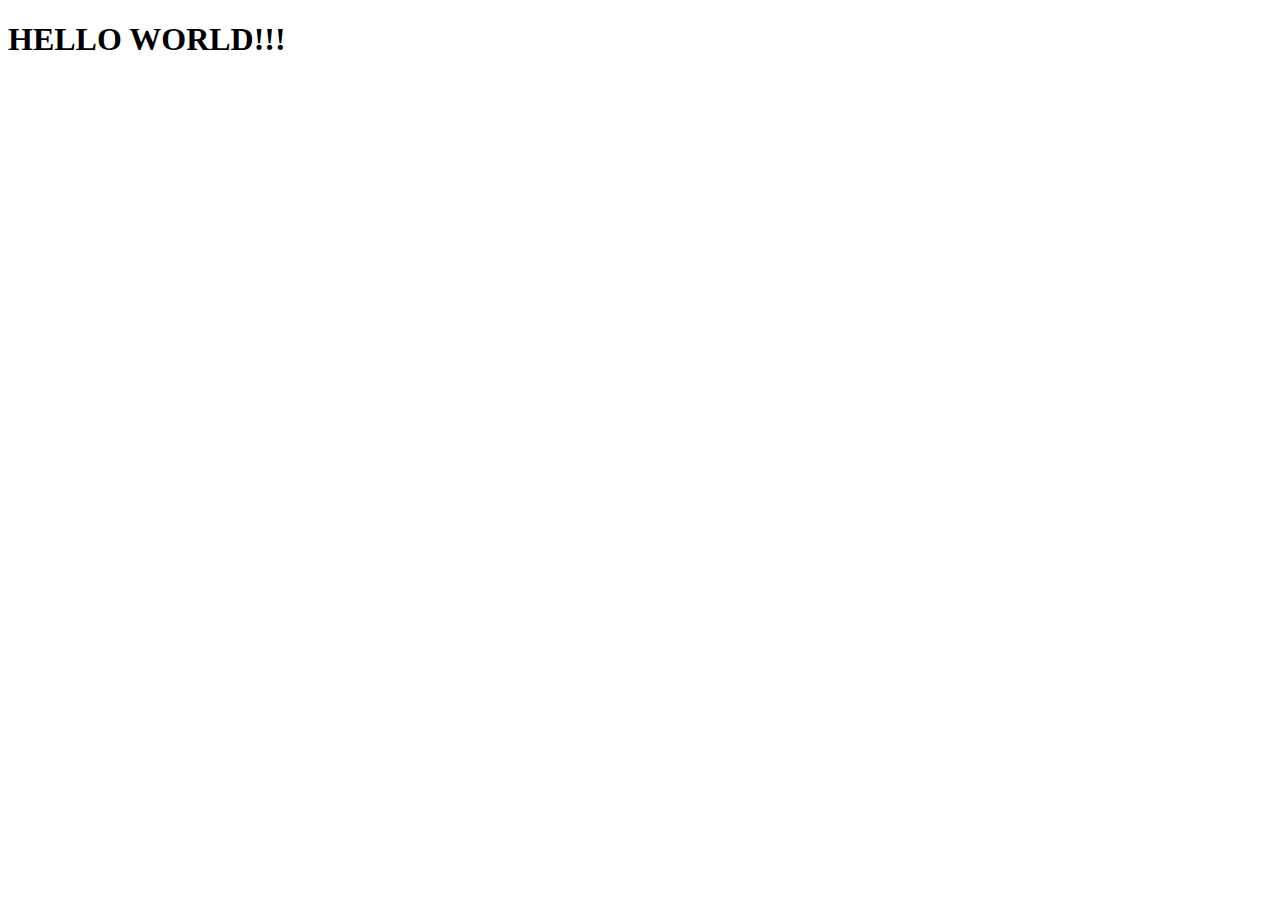
<file: index.html>
<!DOCTYPE html>
<html lang="en">
  <head>
    <meta charset="UTF-8" />
    <meta http-equiv="X-UA-Compatible" content="IE=edge" />
    <meta name="viewport" content="width=device-width, initial-scale=1.0" />
    <title>Document</title>
  </head>
  <body>
    <h1>HELLO WORLD!!!</h1>
  </body>
</html>
</file>
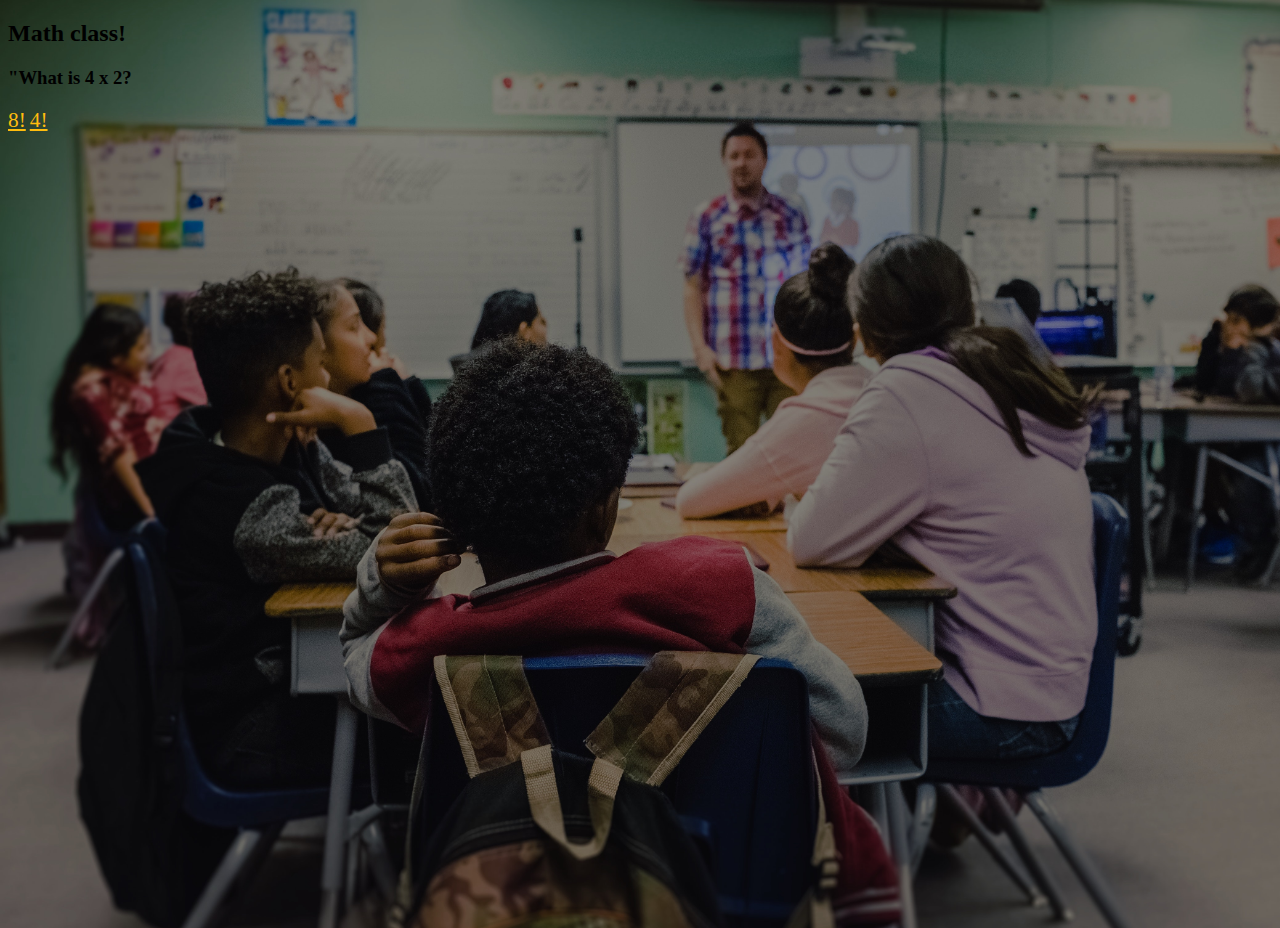
<file: 10MathClass.html>
<!DOCTYPE html>
<html lang="en">
  <head>
    <meta charset="UTF-8" />
    <meta http-equiv="X-UA-Compatible" content="IE=edge" />
    <meta name="viewport" content="width=device-width, initial-scale=1.0" />
    <title>Document</title>
    <link rel="stylesheet" href="Style.css" />
  </head>
  <body id="bg10">
    <h2>Math class!</h2>
    <h3>"What is 4 x 2?</h3>
    <a href="">8!</a>
    <a href="">4!</a>
  </body>
</html>
</file>
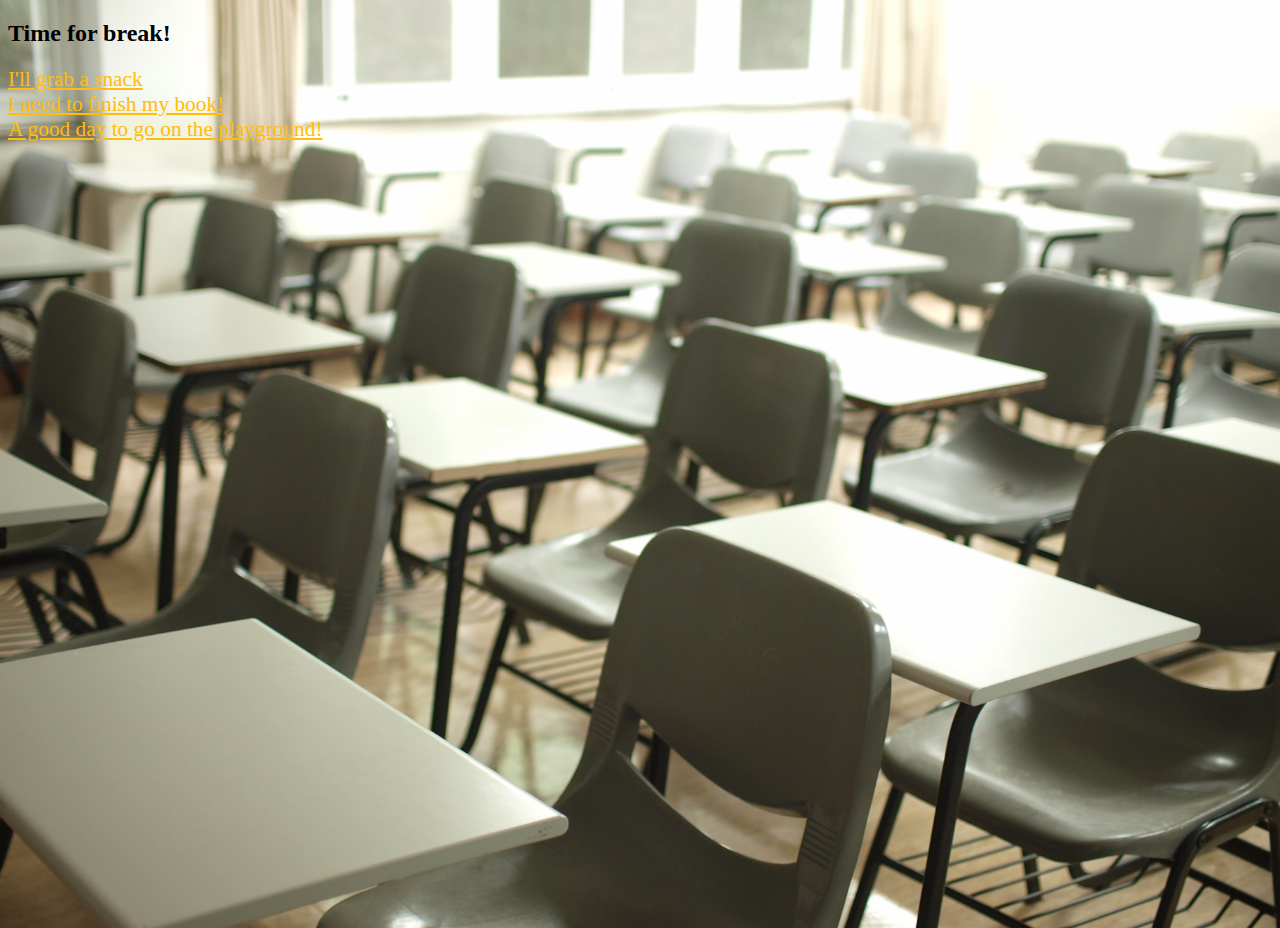
<file: 7Break.html>
<!DOCTYPE html>
<html lang="en">
  <head>
    <meta charset="UTF-8" />
    <meta http-equiv="X-UA-Compatible" content="IE=edge" />
    <meta name="viewport" content="width=device-width, initial-scale=1.0" />
    <link rel="stylesheet" href="Style.css" />
    <title>Document</title>
  </head>
  <body id="bg7">
    <h2>Time for break!</h2>
    <a href="8aSnack.html">I'll grab a snack</a>
    <br />
    <a href="8bRead">I need to finish my book!</a>
    <br />
    <a href="8cSwing">A good day to go on the playground!</a>
  </body>
</html>
</file>
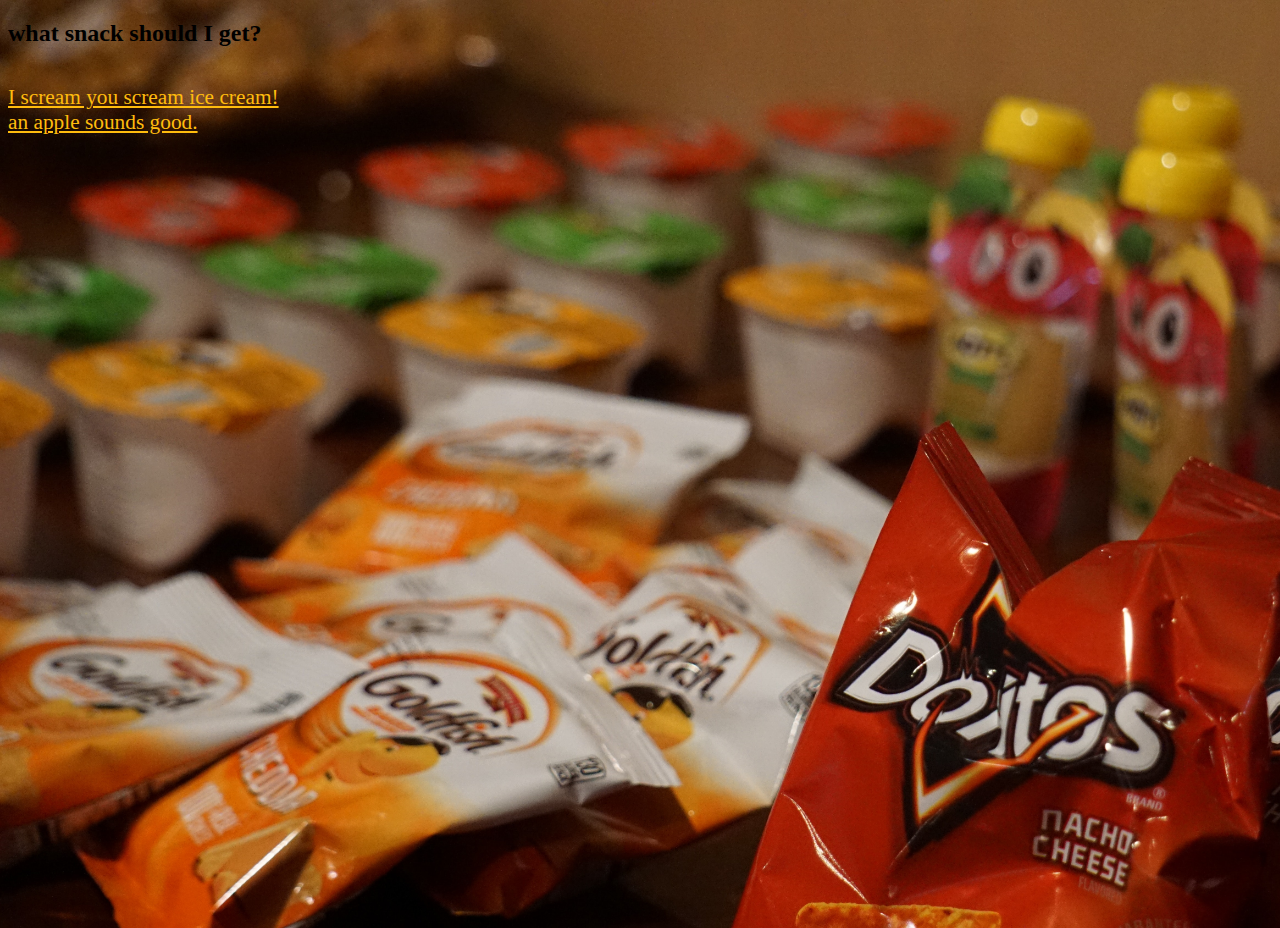
<file: 8aSnack.html>
<!DOCTYPE html>
<html lang="en">
  <head>
    <meta charset="UTF-8" />
    <meta http-equiv="X-UA-Compatible" content="IE=edge" />
    <meta name="viewport" content="width=device-width, initial-scale=1.0" />
    <title>Document</title>
    <link rel="stylesheet" href="Style.css" />
  </head>
  <body id="bg8a">
    <h2>what snack should I get?</h2>
    <br />
    <a href="9aBathroom.html">I scream you scream ice cream!</a>
    <br />
    <a href="9bApple.html">an apple sounds good.</a>
  </body>
</html>
</file>
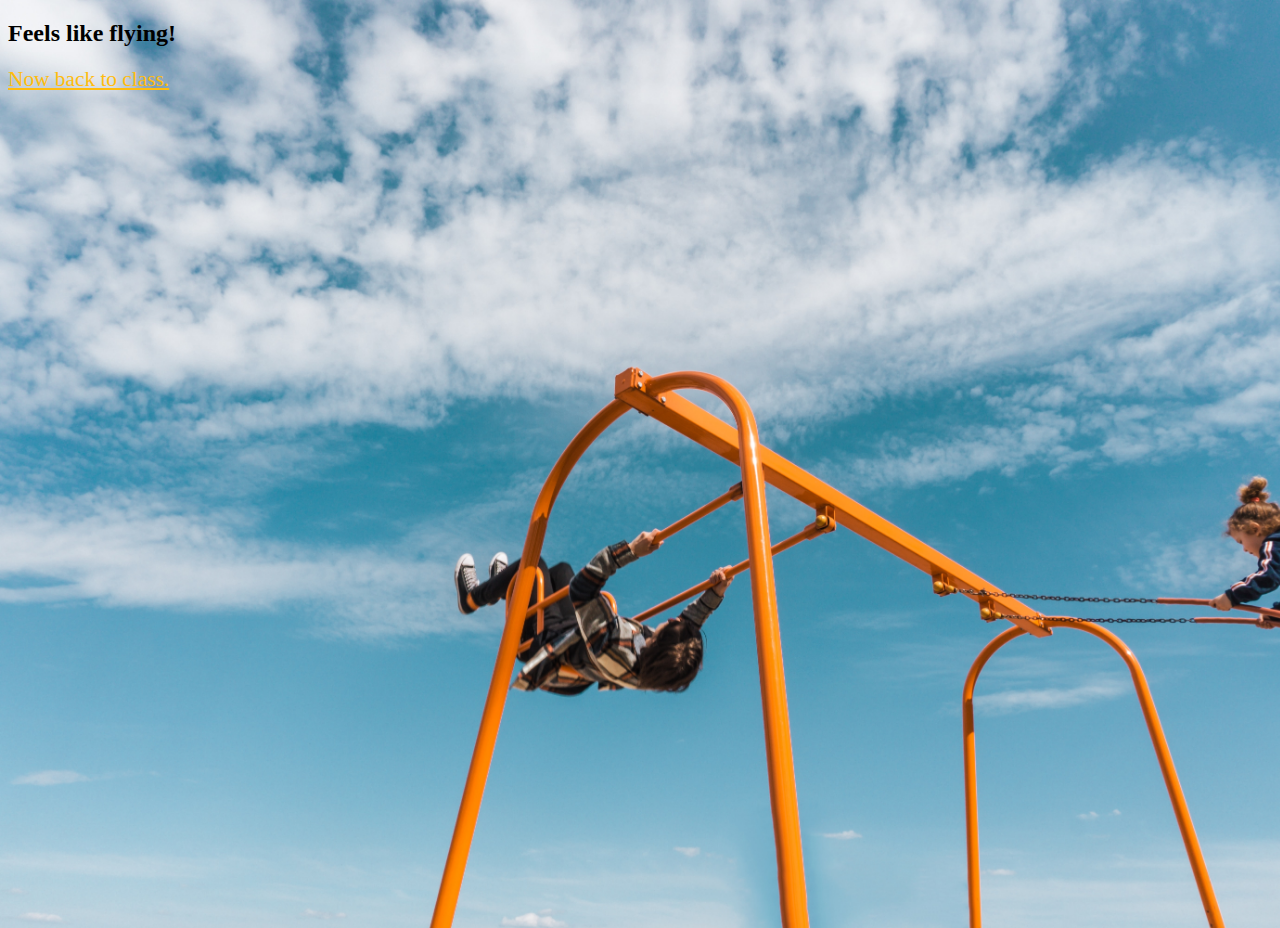
<file: 8cSwing.html>
<!DOCTYPE html>
<html lang="en">
  <head>
    <meta charset="UTF-8" />
    <meta http-equiv="X-UA-Compatible" content="IE=edge" />
    <meta name="viewport" content="width=device-width, initial-scale=1.0" />
    <title>Document</title>
    <link rel="stylesheet" href="Style.css" />
  </head>
  <body id="bg8c">
    <h2>Feels like flying!</h2>
    <a href="10MathClass.html">Now back to class.</a>
  </body>
</html>
</file>
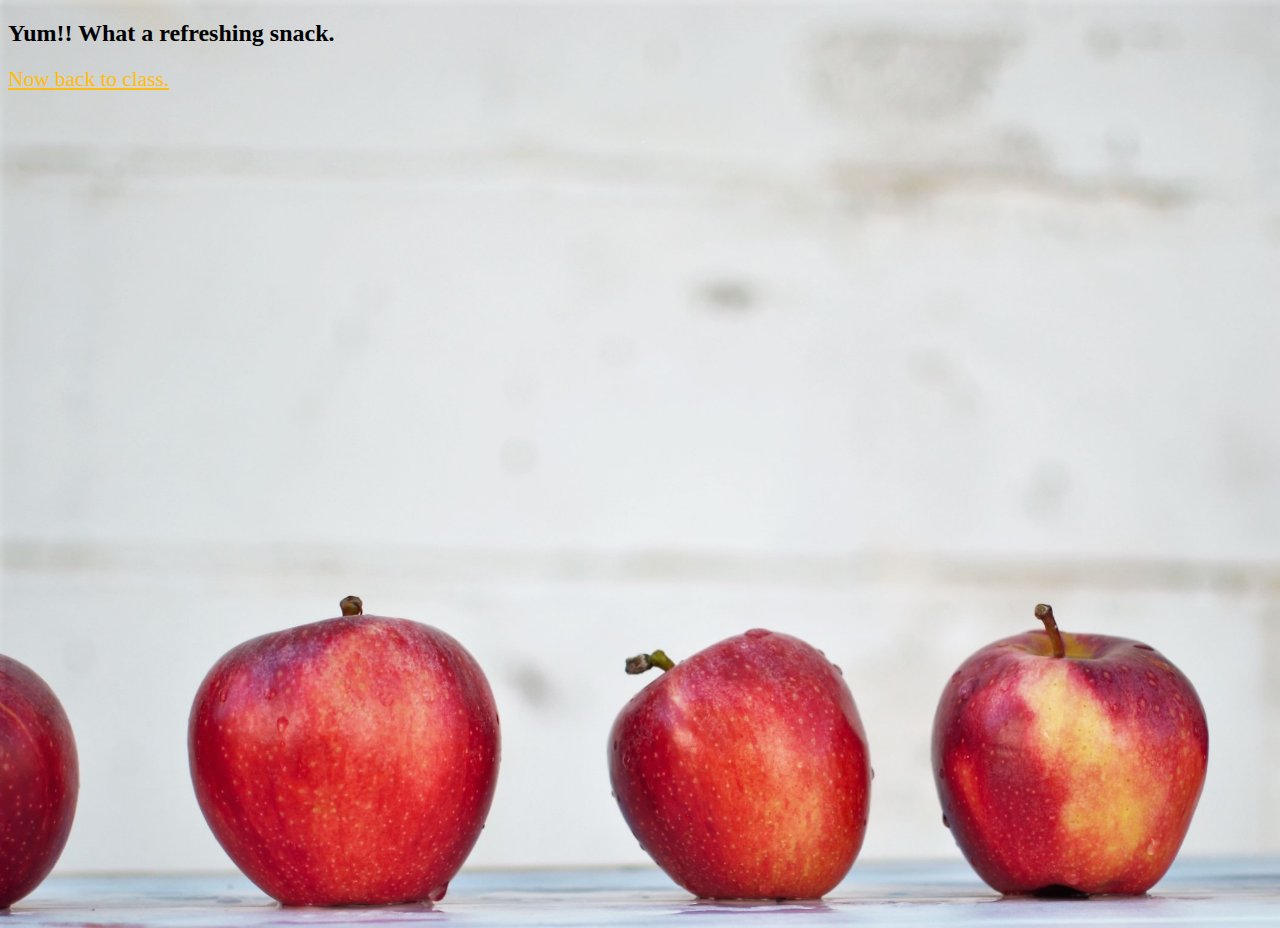
<file: 9bApple.html>
<!DOCTYPE html>
<html lang="en">
  <head>
    <meta charset="UTF-8" />
    <meta http-equiv="X-UA-Compatible" content="IE=edge" />
    <meta name="viewport" content="width=device-width, initial-scale=1.0" />
    <title>Document</title>
    <link rel="stylesheet" href="Style.css" />
  </head>
  <body id="bg9b">
    <h2>Yum!! What a refreshing snack.</h2>
    <a href="10MathClass.html">Now back to class.</a>
  </body>
</html>
</file>
<file: Style.css>
body {
  background-size: cover;
  height: 100vh;
}

p {
  font-size: 16pt;
}

a {
  color: rgb(255, 188, 14);
  font-size: 16pt;
  font-style: normal;
}

a:hover {
  color: white;
  background-color: rgb(255, 188, 14);
}

#bg7 {
  background-image: url(Sources/break.jpg);
}

#bg8a {
  background-image: url(Sources/snacks.jpg);
}

#bg8b {
  background-image: url(Sources/read.jpg);
}

#bg8c {
  background-image: url(Sources/swing.jpg);
}

#bg9a {
  background-image: url(Sources/bathroom.png);
}

#bg9b {
  background-image: url(Sources/apples.jpg);
}

#bg10 {
  background-image: url(Sources/mathclass.jpg);
}
</file>
